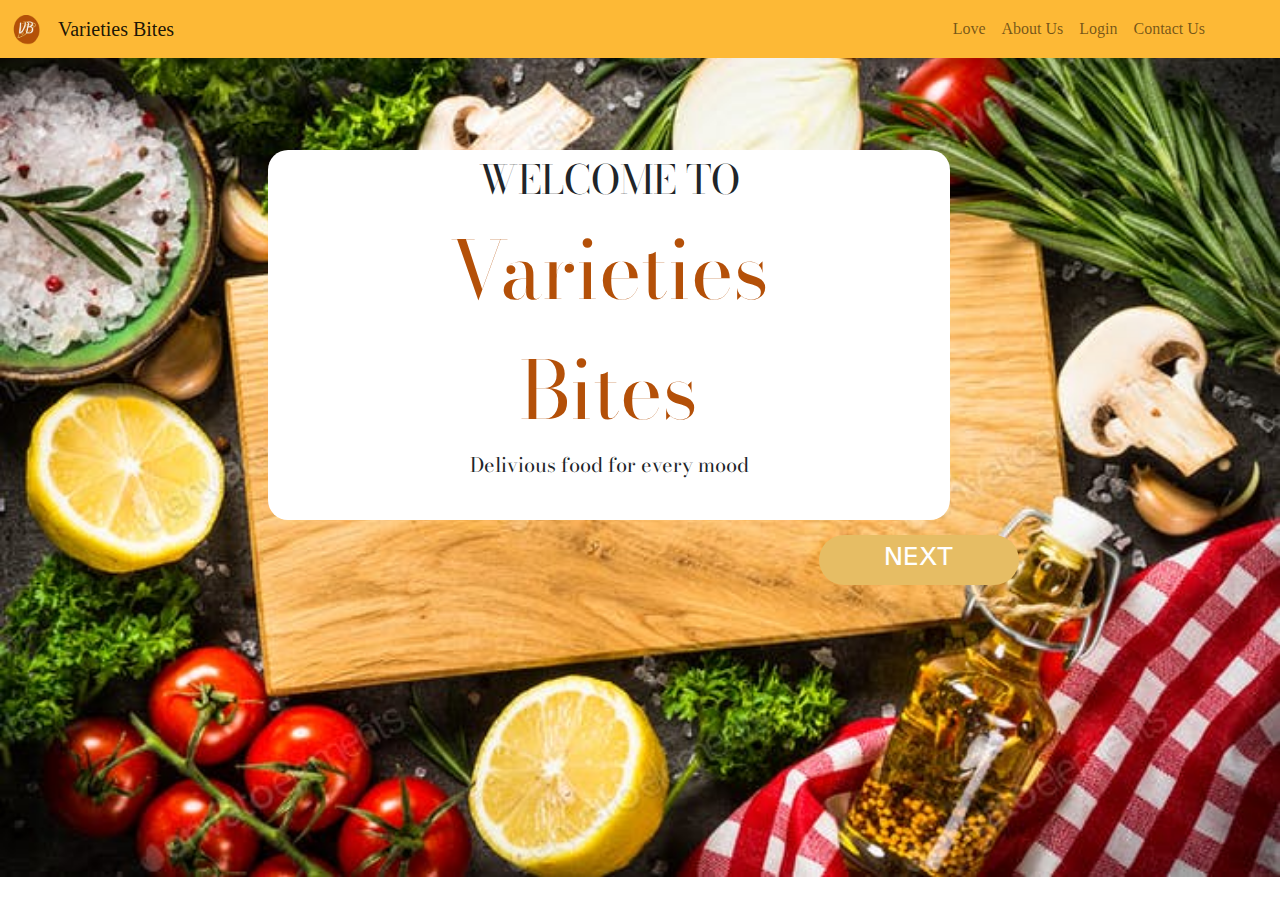
<file: index.html>
<!doctype html>
<html lang="en">
  <head>
    <!-- Required meta tags -->
    <meta charset="utf-8">
    <meta name="viewport" content="width=device-width, initial-scale=1, shrink-to-fit=no">
    <link rel="icon" href="assest/vblogo.png">
    <link rel="stylesheet" href="styles.css">
    <link rel="stylesheet" href="css/bootstrap.css">
    <link rel="preconnect" href="https://fonts.gstatic.com">
    <link href="https://fonts.googleapis.com/css2?family=Bodoni+Moda:ital,wght@1,900&family=Padauk:wght@700&display=swap" rel="stylesheet"> 
    <title>Varieties Bite</title>
  </head>
  <body>

    <nav class="navbar navbar-expand-lg navbar-light fixed-top"style="background-color:#FDB936 ;">
      <div class="container-fluid">
        <a class="navbar-brand" href="index.html"><img src="assest/vblogo.png"  style="height: 30px; width: 30px;"></a>
        <a class="navbar-brand" href="index.html">Varieties Bites</a>
        <button class="navbar-toggler" type="button" data-bs-toggle="collapse" data-bs-target="#navbarNavDropdown" aria-controls="navbarNavDropdown" aria-expanded="false" aria-label="Toggle navigation">
          <span class="navbar-toggler-icon"></span>
        </button>
        <div class="collapse navbar-collapse" id="navbarNavDropdown">
          <ul class="navbar-nav me-auto mb-2 mb-lg-0" style="margin-left:70%;">
            <li class="nav-item">
              <a class="nav-link " aria-current="page" href="screen/love.html">Love</a>
            </li>
            <li class="nav-item">
              <a class="nav-link " href="screen/about.html">About Us</a>
            </li>
            <li class="nav-item">
              <a class="nav-link" href="screen/login.html">Login</a>
            </li>
            <li class="nav-item">
              <a class="nav-link"  href="screen/contactUs.html">Contact Us</a>
            </li>
          </ul>
        </div>
      </div>
    </nav>

      <section class="container-fluid">
          <div class="box1" id="home">
            <div class="welcomeT">WELCOME TO</div>
            <div class="varText">Varieties</div>
            <div class="varText">Bites</div>
            <p class="delText">Delivious food for every mood</p>
          </div>
      </section>


      <div class='button1'>
        <a style="text-decoration: none; color:white;" href="screen/love.html">NEXT</a>
      </div>
      

    



  </body>
</html>
</file>
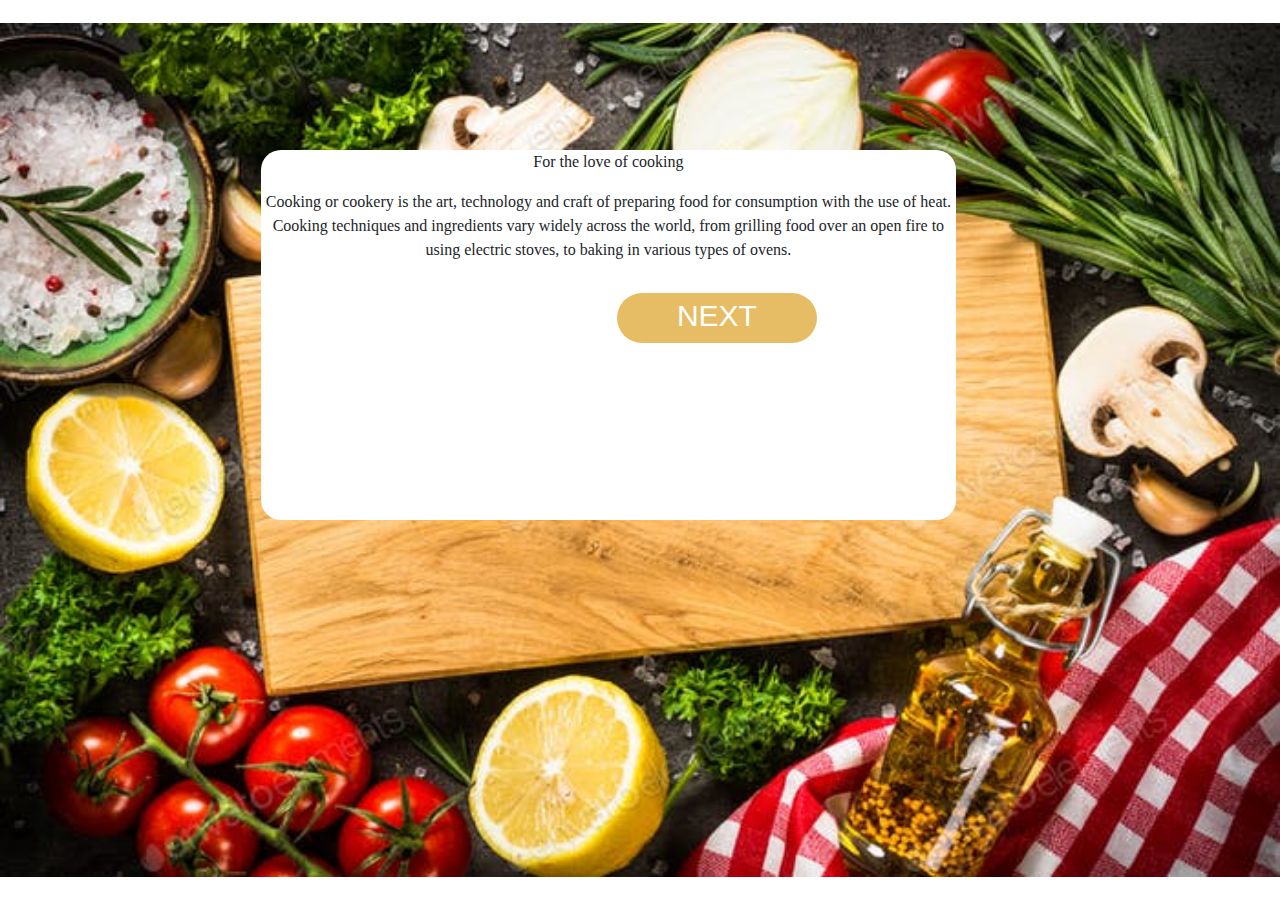
<file: Login/registerUser.html>
<!doctype html>
<html lang="en">
  <head>
    <!-- Required meta tags -->
    <meta charset="utf-8">
    <meta name="viewport" content="width=device-width, initial-scale=1, shrink-to-fit=no">
    <link rel="icon" href="assest/vblogo.png">
    <link rel="stylesheet" href="../styles.css">
   
    <title>Varieties Bite</title>
  </head>
  <body>

    <div class='container'>

    </div>
  </body>
</html>

<div class="box1">
  <p class="cook1">For the love of cooking</p>
  <p class="decs1">Cooking or cookery is the art, technology
    and craft of preparing food for
    consumption with the use of heat.
    Cooking techniques and ingredients vary
    widely across the world, from grilling food
    over an open fire to using electric stoves,
    to baking in various types of ovens.</p>
    <div class='button1'>
        <a style="text-decoration: none; color:white;" href="www.face">NEXT</a>
    </div>
</div>
</file>
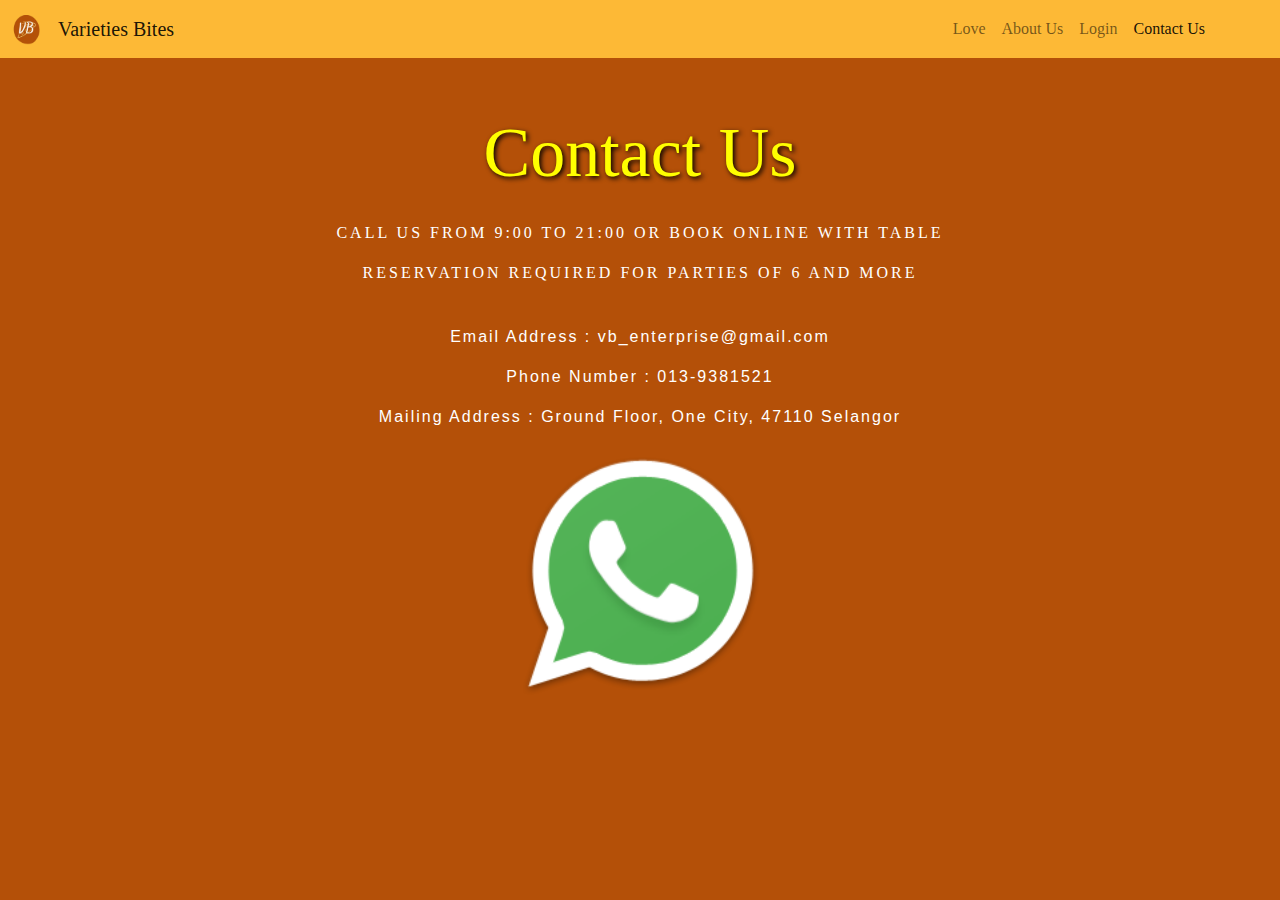
<file: screen/contactUs.html>
<!DOCTYPE html>
<html>
<head>
  <meta charset="utf-8">
  <meta name="viewport" content="width=device-width, initial-scale=1, shrink-to-fit=no">
  <link rel="icon" href="../assest/vblogo.png">
  <link rel="stylesheet" href="styles.css">
  <link rel="stylesheet" href="../css/bootstrap.css">
  <link rel="preconnect" href="https://fonts.gstatic.com">
  <link rel="preconnect" href="https://fonts.gstatic.com">
  <link href="https://fonts.googleapis.com/css2?family=Bodoni+Moda:ital,wght@1,900&family=Padauk:wght@700&family=Poppins:ital,wght@1,200&display=swap" rel="stylesheet"> <title>Varieties Bite</title>

<style>



.p1 {
  margin-top: 100px;
  font-family: "Lucida Handwriting";
}

.p2 {
  font-family: Lucida Console;
}

.p3 {
  font-family: Arial;
}

.p1 {
  color: yellow;
}

.p2 {
  color: white;
}

.p3 {
  color: white;
}

.p1 {
  font-size: 70px;
}

.p1 {
  text-align: center;
}

.p2 {
  text-align: center;
}

.p3 {
  text-align: center;
}

.p1 {
  text-shadow: 2px 2px 5px black;
}

.p2 {
  letter-spacing: 3px;
}

.p3 {
  letter-spacing: 2px;
}



</style>
</head>
<body> 
  <nav class="navbar navbar-expand-lg navbar-light fixed-top"style="background-color:#FDB936 ;">
  <div class="container-fluid">
    <a class="navbar-brand" href="../index.html"><img src="../assest/vblogo.png" href="#home" style="height: 30px; width: 30px;"></a>
    <a class="navbar-brand" href="../index.html">Varieties Bites</a>
    <button class="navbar-toggler" type="button" data-bs-toggle="collapse" data-bs-target="#navbarNavDropdown" aria-controls="navbarNavDropdown" aria-expanded="false" aria-label="Toggle navigation">
      <span class="navbar-toggler-icon"></span>
    </button>
    <div class="collapse navbar-collapse" id="navbarNavDropdown">
      <ul class="navbar-nav me-auto mb-2 mb-lg-0" style="margin-left:70%;">
        <li class="nav-item">
          <a class="nav-link " aria-current="page" href="love.html">Love</a>
        </li>
        <li class="nav-item">
          <a class="nav-link " href="about.html">About Us</a>
        </li>
        <li class="nav-item">
          <a class="nav-link" href="login.html">Login</a>
        </li>
        <li class="nav-item">
          <a class="nav-link active" aria-current="page"  href="contactUs.html">Contact Us</a>
        </li>
      </ul>
    </div>
  </div>
</nav>

<p class="p1">Contact Us</p>

<p class="p2">CALL US FROM 9:00 TO 21:00 OR BOOK ONLINE WITH TABLE</p>
<p class="p2">RESERVATION REQUIRED FOR PARTIES OF 6 AND MORE</p><br>

<p class="p3">Email Address : vb_enterprise@gmail.com</p>
<p class="p3">Phone Number : 013-9381521</p>
<p class="p3">Mailing Address : Ground Floor, One City, 47110 Selangor</p>
<center><a href="https://api.whatsapp.com/send?phone=60139381521"><img src='../assest/ws.png'></a></center>
</body>
</html>
</file>
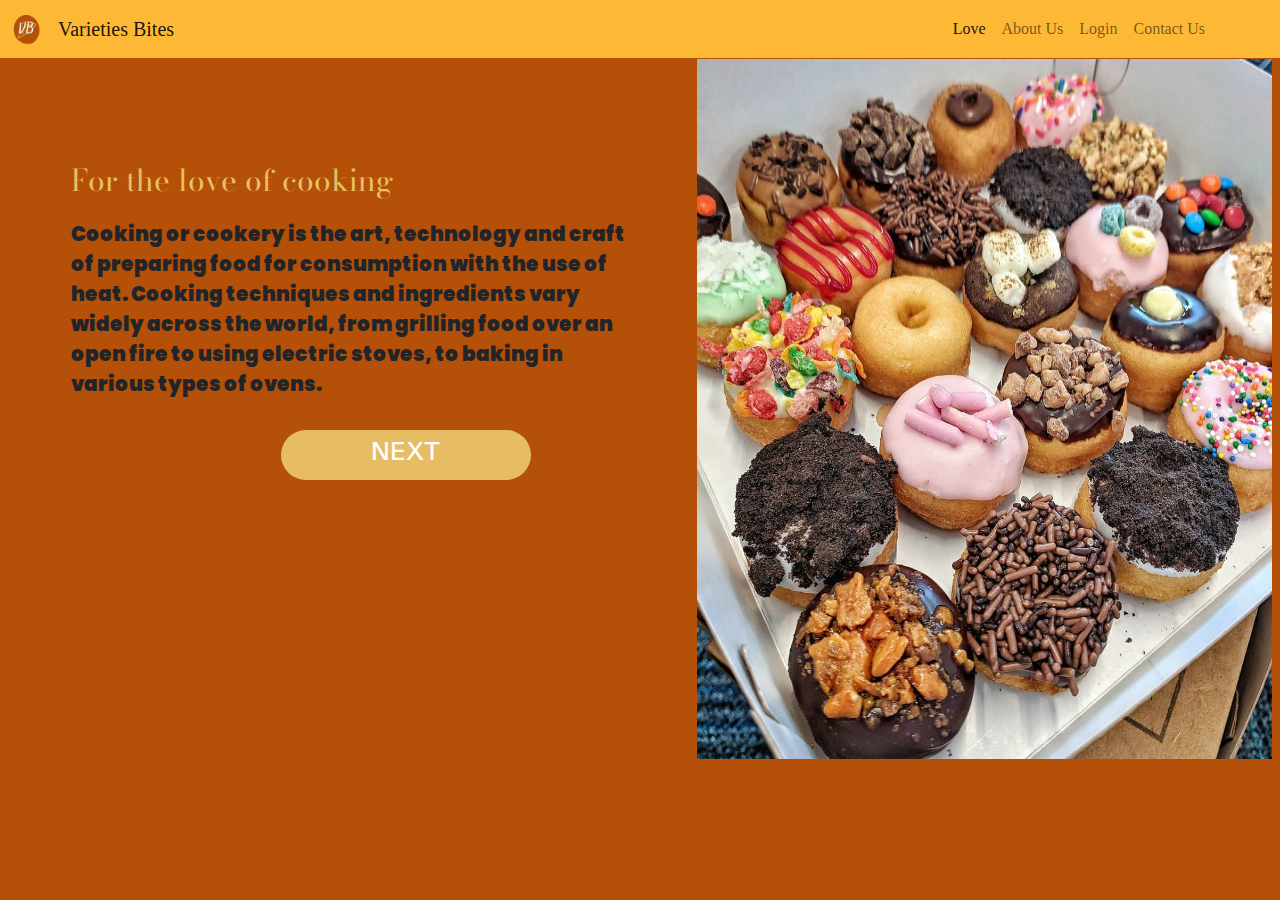
<file: screen/love.html>
<!doctype html>
<html lang="en">
  <head>
    <!-- Required meta tags -->
    <meta charset="utf-8">
    <meta name="viewport" content="width=device-width, initial-scale=1, shrink-to-fit=no">
    <link rel="icon" href="../assest/vblogo.png">
    <link rel="stylesheet" href="styles.css">
    <link rel="stylesheet" href="../css/bootstrap.css">
    <link rel="preconnect" href="https://fonts.gstatic.com">
    <link rel="preconnect" href="https://fonts.gstatic.com">
    <link href="https://fonts.googleapis.com/css2?family=Bodoni+Moda:ital,wght@1,900&family=Padauk:wght@700&family=Poppins:ital,wght@1,200&display=swap" rel="stylesheet"> <title>Varieties Bite</title>
  </head>
  <body>

    <nav class="navbar navbar-expand-lg navbar-light fixed-top"style="background-color:#FDB936 ;">
        <div class="container-fluid">
          <a class="navbar-brand" href="../index.html"><img src="../assest/vblogo.png" href="#home" style="height: 30px; width: 30px;"></a>
          <a class="navbar-brand" href="../index.html">Varieties Bites</a>
          <button class="navbar-toggler" type="button" data-bs-toggle="collapse" data-bs-target="#navbarNavDropdown" aria-controls="navbarNavDropdown" aria-expanded="false" aria-label="Toggle navigation">
            <span class="navbar-toggler-icon"></span>
          </button>
          <div class="collapse navbar-collapse" id="navbarNavDropdown">
            <ul class="navbar-nav me-auto mb-2 mb-lg-0" style="margin-left:70%;">
              <li class="nav-item">
                <a class="nav-link active" aria-current="page" href="love.html">Love</a>
              </li>
              <li class="nav-item">
                <a class="nav-link" href="about.html">About Us</a>
              </li>
              <li class="nav-item">
                <a class="nav-link" href="login.html">Login</a>
              </li>
              <li class="nav-item">
                <a class="nav-link" href="contactUs.html">Contact Us</a>
              </li>
            </ul>
          </div>
        </div>
      </nav>

    <div class="box">
        <div class="box1">
            <p class="cook1">For the love of cooking</p>
            <p class="decs1">Cooking or cookery is the art, technology
              and craft of preparing food for
              consumption with the use of heat.
              Cooking techniques and ingredients vary
              widely across the world, from grilling food
              over an open fire to using electric stoves,
              to baking in various types of ovens.</p>
              <div class='button1' style=" width: 250px">
                  <a style="text-decoration: none; color:white;;" href="about.html">NEXT</a>
              </div>
          </div>
        <div class="box2">
            <img style="width: 100%; height:700px;" src="../assest/pic17.png">
        </div>
        
    </div>
      

    



  </body>
</html>
</file>
<file: styles.css>
body {
    font-size: 1rem;
    font-weight: 400;
    line-height: 1.5;
    color: #212529;
    text-align: left;
    background-image: url('assest/pic1.png');
    background-repeat: no-repeat;
    background-size: 100%;
    background-position: center;
    background-attachment: fixed;
    
  }

.box1{
    margin-top: 150px;
    text-align: center;
    align-self: center;
    margin-left: 20%;
    width: 55%;
    height:370px;
    background-color: white;
    border-radius: 20px;
}
.welcomeT{
    font-family: 'Bodoni Moda', serif;
    font-size: 40px;
}
.varText{
    font-size: 80px;
    font-family: 'Bodoni Moda', serif;
    color: #B45008;
}
.delText{
    font-family: 'Bodoni Moda', serif;
    font-size: 20px;
}
.button1{
    margin-top: 15px;
    margin-right: 20%;
    float: right;
    text-align: center;
    font-family: 'Padauk', sans-serif;
    width: 200px;
    font-size: 30px;
    height: 50px;
    background-color: #E6BD64;
    border-radius: 30px;
    
}
</file>
<file: screen/styles.css>
body {
    font-size: 1rem;
    font-weight: 400;
    line-height: 1.5;
    color: #212529;
    text-align: left;
    background-color: #B45008;
    background-repeat: no-repeat;
    background-size: 100%;
    background-position: center;
    background-attachment: fixed;
  }

.box1{
    margin-left:5%;
    margin-top: 150px;
    text-align: left;
    width:50%;
    height:370px;
    background-color: #B45008;
    border-radius: 20px;
}
.button1{
    margin-top: 15px;
    margin-right: 20%;
    float: right;
    text-align: center;
    font-family: 'Padauk', sans-serif;
    width: 100px;
    font-size: 30px;
    height: 50px;
    background-color: #E6BD64;
    border-radius: 30px;
}
.box{
    width: 100%;
    flex-direction: row;
    /* margin-top: 10%; */
    display: flex;
}
.box div{
    width: 50%;
    /* height: 100%; */
}
.cook1{
    font-size: 30px;
    font-family: 'Bodoni Moda', italic;
    color: #E8BF65;
    font-weight:200;
}
.box2{
    margin-top: 4%;
    margin-left:4% ;
    width: 80%;
    height: 80%;
}
.decs1{
    font-family: 'Poppins', sans-serif;
    font-weight:1000;
    font-size: 20px;
}

.box3{
    width: 100%;
    flex-direction: row-reverse;
    /* margin-top: 10%; */
    display: flex;
}
.box3 div{
    width: 50%;
    /* height: 100%; */
}
.box4{
    margin-top: 10%;
    margin-left:4% ;
    width: 80%;
    height: 80%;
}
.but1{
    margin-top: 50px;
    flex-direction: row;
    width: 100%;
    height: 100px;
}
.but2{
    border: none;
    color: white;
    float: left;
    text-align: center;
    text-decoration: none;
    display: inline-block;
    font-family: 'Padauk', sans-serif;
    width: 170px;
    font-size: 25px;
    height: 50px;
    background-color: #E6BD64;
    border-radius: 30px;
}
.login1{
    font-size: 30px;
    font-family: 'Padauk', sans-serif;
    text-align: center;
    margin-top: 10%;
    margin-left: 45%;
    width: 230px;
    height: 50px;
    border-radius: 30px;
    background-color: #E8BF65;
}
.login2{
    flex-direction: row;
    margin-top: 10%;
    /* background-color: white; */
    width:100%;
    height: 230px;
}
.login3{
    color: white;
    text-decoration: none;
    text-align: center;
    background-color: #B45008;
    width: 20%;
    margin: 40px 20px;
    height: 250px;
    border-radius: 15;
    font-family: 'Potta One', cursive;
    padding: 30px 35px;
    border-radius: 10px;
}
.loginBox{
    margin-top: 10%;
    background-color:#B45008 ;
    width: 70%;
    border-radius: 20px;
    height: 550px;
}
.custT{
    margin-left: 20px;
    color: white;
    text-align: left;
    font-size: 20px;
    font-family: 'Roboto Mono', monospace;
}

.offer{
    font-family: 'Lobster', cursive; 
    font-size:89px; 
    color:white;
  }

.login31{
    color: white;
    text-decoration: none;
    text-align: center;
    background-color: #E8BF65;
    width: 20%;
    height: 250px;
    border-radius: 15;
    font-family: 'Potta One', cursive;
    padding: 15px 20px;
    border-radius: 10px;
}
.loginForm{
    width: 50%;
    align-content: flex-start;
    text-align: left;
    font-size: 20px;
    color: white;
    font-family: 'Roboto Mono', monospace;
}
.submit{
    width: 30%;
    background-color:  #E8BF65;
}
.form1{
  display: block;
  width: 100%;
  padding: 0.375rem 0.75rem;
  font-size: 1rem;
  font-weight: 400;
  line-height: 1.5;
  color: #212529;
  background-color: #E8BF65;
  background-clip: padding-box;
  border: 1px solid #ced4da;
  -webkit-appearance: none;
  -moz-appearance: none;
  appearance: none;
  border-radius: 0.25rem;

}
.loginBoxF{
    margin-top: 5%;
    background-color:#B45008 ;
    width: 70%;
    border-radius: 20px;
    height: 550px;
}
.box01{
    
    /* margin-left:5%; */
    text-align: left;
    width:30%;
    height:fit-content;
    background-color: #B45008;
    border-radius: 20px;
}
.yuran{
    float: left ;
    font-size: 20px;
    font-weight: 800;
    color: black;
  }
.yuran3{
    float: right ;
    font-size: 20px;
    font-weight: 800;
    color: black;
  }
  .yuran1{
    float: left ;
    font-size: 15px;
    font-weight: 800;
    color: black;
  }
  .yuran12{
    float: right ;
    font-size: 15px;
    font-weight: 800;
    color: black;
  }
  
.box02{
    /* background-color: yellow; */
    /* margin-top: 5%; */
    /* margin-left:4% ; */
    
    width: 70%;
    
}
.box001{
    /* margin-top: s%; */
    width: 100%;
    flex-direction: row;
    /* margin-top: 10%; */
    display: flex;
}

.dash{
    
    background-color:#E8BF65 ;
    width: 100%;
    font-family: 'Pathway Gothic One', sans-serif;
    text-align: center;
    font-size: 30px;
    font-weight: 900;
    color: white;
}
.dash2{
    text-decoration: none;
    color: white;
}
.active1{
    color: black;
}
.dash01{
    width: 100%;
    font-family: 'Pathway Gothic One', sans-serif;
    text-align: center;
    font-size: 30px;
    font-weight: 900;
    color: white;
}

.dash3{
    margin-top: 3px;
    background-color:#E8BF65 ;
    width: 100%;
    font-family: 'Pathway Gothic One', sans-serif;
    text-align: center;
    font-size: 30px;
    font-weight: 900;
    color: white;
}
.restPend{
    font-family: 'Pathway Gothic One', sans-serif;
    text-align: center;
    background-color: #E8BF65;
    border-radius: 10px;
    width: 40%;
    height:50px;
    margin-top: 3%;
}
.theRest{
    margin-left: 5%;
    background-color:#E8BF65 ;
    border-radius: 10px;
    width: 90%;
    height:80%;
    margin-top: 2%;
}
table{
    width:100%;
    table-layout: fixed;
    background-color: #E8BF65;
  }
  .tbl-header{
    background-color: rgba(255,255,255,0.3);
   }
  .tbl-content{
    height:300px;
    overflow-x:auto;
    margin-top: 0px;
    border: 1px solid rgba(255,255,255,0.3);
  }
  th{
    padding: 20px 15px;
    text-align: left;
    font-weight: 500;
    font-size: 12px;
    color: #fff;
    text-transform: uppercase;
  }
  td {
    padding-top: 5px;
    padding: 15px;
    text-align: left;
    vertical-align:middle;
    font-weight: 400;
    font-size: 16px;
    color: #2600FF;
    border-bottom: solid 1px rgba(255,255,255,0.1);
  }
.no{
    background-color:transparent; 
    border:none;
    font-family: 'Pathway Gothic One', sans-serif;
    font-size: 30px;
    font-weight: 900;
    color: white;
}
.edit{
    width:120%;
  }
  .btn {
    display: block;
    width: 100%;
    border-radius: 20%;
    padding: 10px;
    font-family: $font-family;
    -webkit-appearance: none;
    outline: 0;
    border: 0;
    font-weight:bold;
    color: black;
    background: $color-primary;
    transition: 0.3s;
    
    &:hover {
        background: darken($color-primary, 5%);
    }
  }
  .theRest1{
    /* margin-left: 5%; */
    background-color:#E8BF65 ;
    border-radius: 10px;
    width: 90%;
    height:80%;
    margin-top: 2%;
}
</file>
